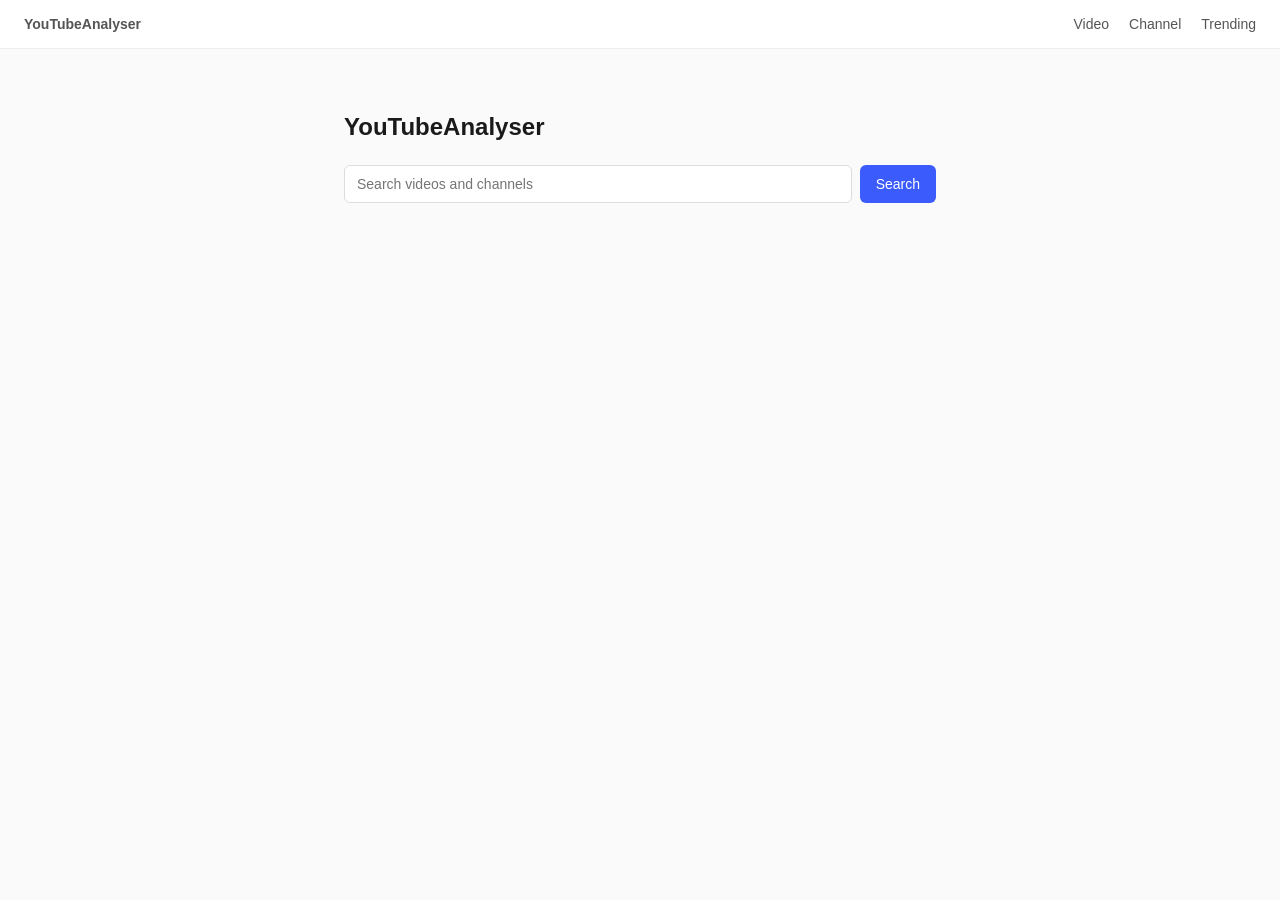
<file: src/main/resources/static/index.html>
<!DOCTYPE html>
<html lang="en">
<head>
    <meta charset="UTF-8">
    <title>YouTubeAnalyser</title>
    <link rel="stylesheet" href="style.css">
</head>
<body>
    <div id="nav"></div>

    <div class="page">
        <h1>YouTubeAnalyser</h1>

        <div class="search-bar">
            <input type="text" id="searchInput" class="text-input" placeholder="Search videos and channels">
            <button id="searchButton" class="button">Search</button>
        </div>

        <div id="result" class="result"></div>
    </div>

    <script src="nav.js"></script>
    <script src="common.js"></script>
    <script src="index.js"></script>
</body>
</html>
</file>
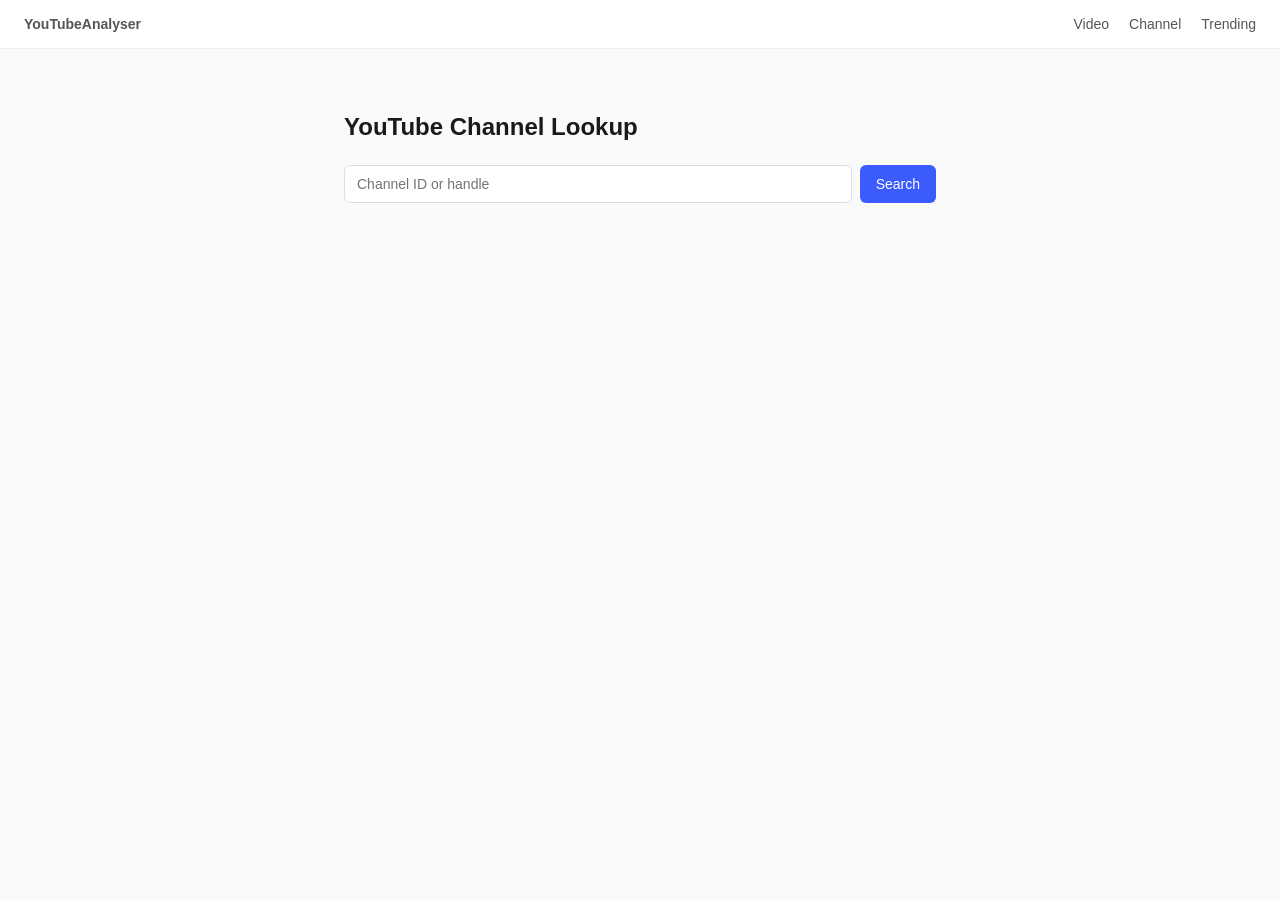
<file: src/main/resources/static/channel.html>
<!DOCTYPE html>
<html lang="en">
<head>
    <meta charset="UTF-8">
    <title>Channel Lookup</title>
    <link rel="stylesheet" href="style.css">
</head>
<body>
    <div id="nav"></div>

    <div class="page">
        <h1>YouTube Channel Lookup</h1>

        <div class="search-bar">
            <input type="text" id="channelInput" class="text-input" placeholder="Channel ID or handle">
            <button id="searchButton" class="button">Search</button>
        </div>

        <div id="result" class="result"></div>
    </div>

    <script src="nav.js"></script>
    <script src="common.js"></script>
    <script src="channel.js"></script>
</body>
</html>
</file>
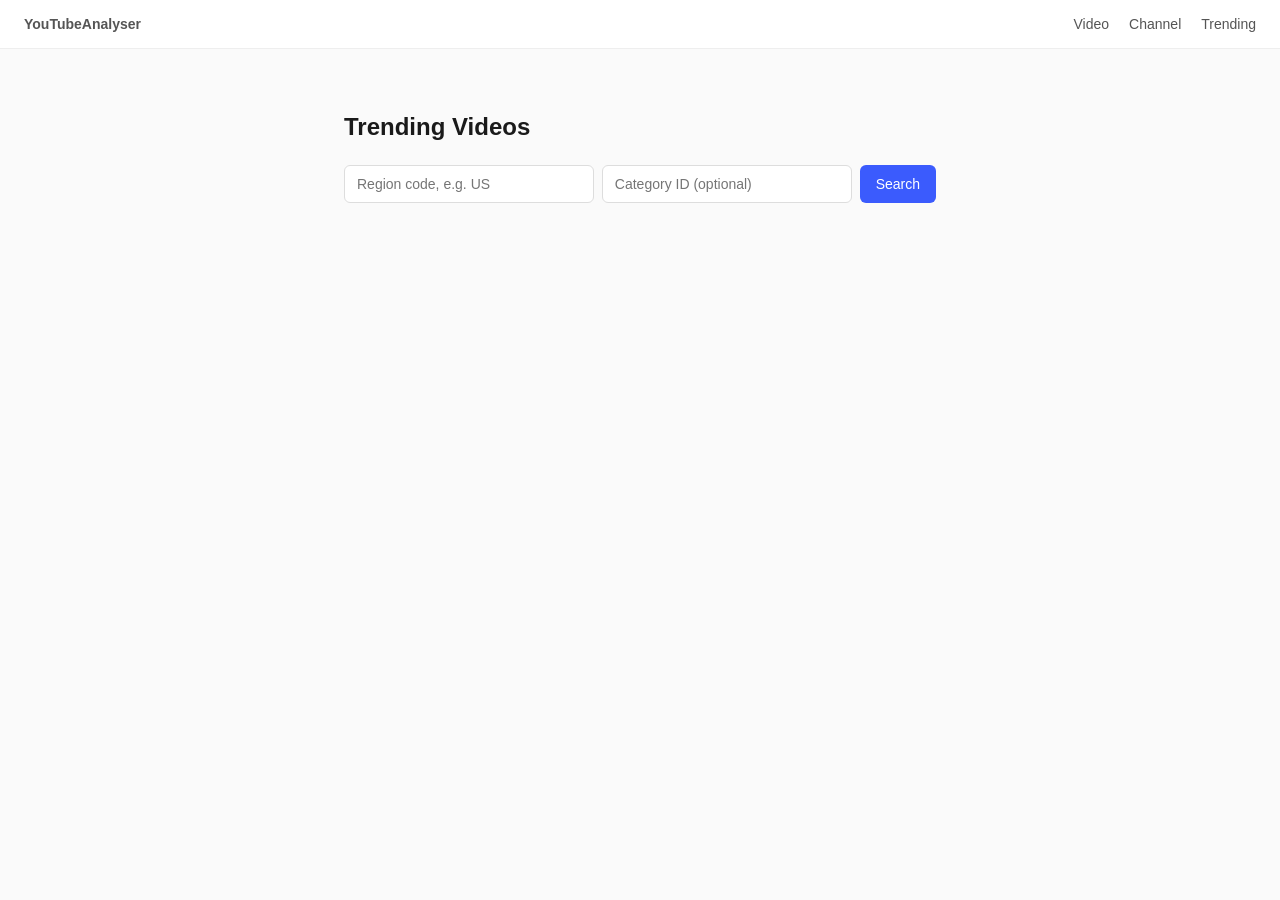
<file: src/main/resources/static/trending.html>
<!DOCTYPE html>
<html lang="en">
<head>
    <meta charset="UTF-8">
    <title>Trending Videos</title>
    <link rel="stylesheet" href="style.css">
</head>
<body>
    <div id="nav"></div>

    <div class="page">
        <h1>Trending Videos</h1>

        <div class="search-bar">
            <input type="text" id="regionInput" class="text-input" placeholder="Region code, e.g. US">
            <input type="text" id="categoryInput" class="text-input" placeholder="Category ID (optional)">
            <button id="searchButton" class="button">Search</button>
        </div>

        <div id="result" class="result"></div>
    </div>

    <script src="nav.js"></script>
    <script src="common.js"></script>
    <script src="trending.js"></script>
</body>
</html>
</file>
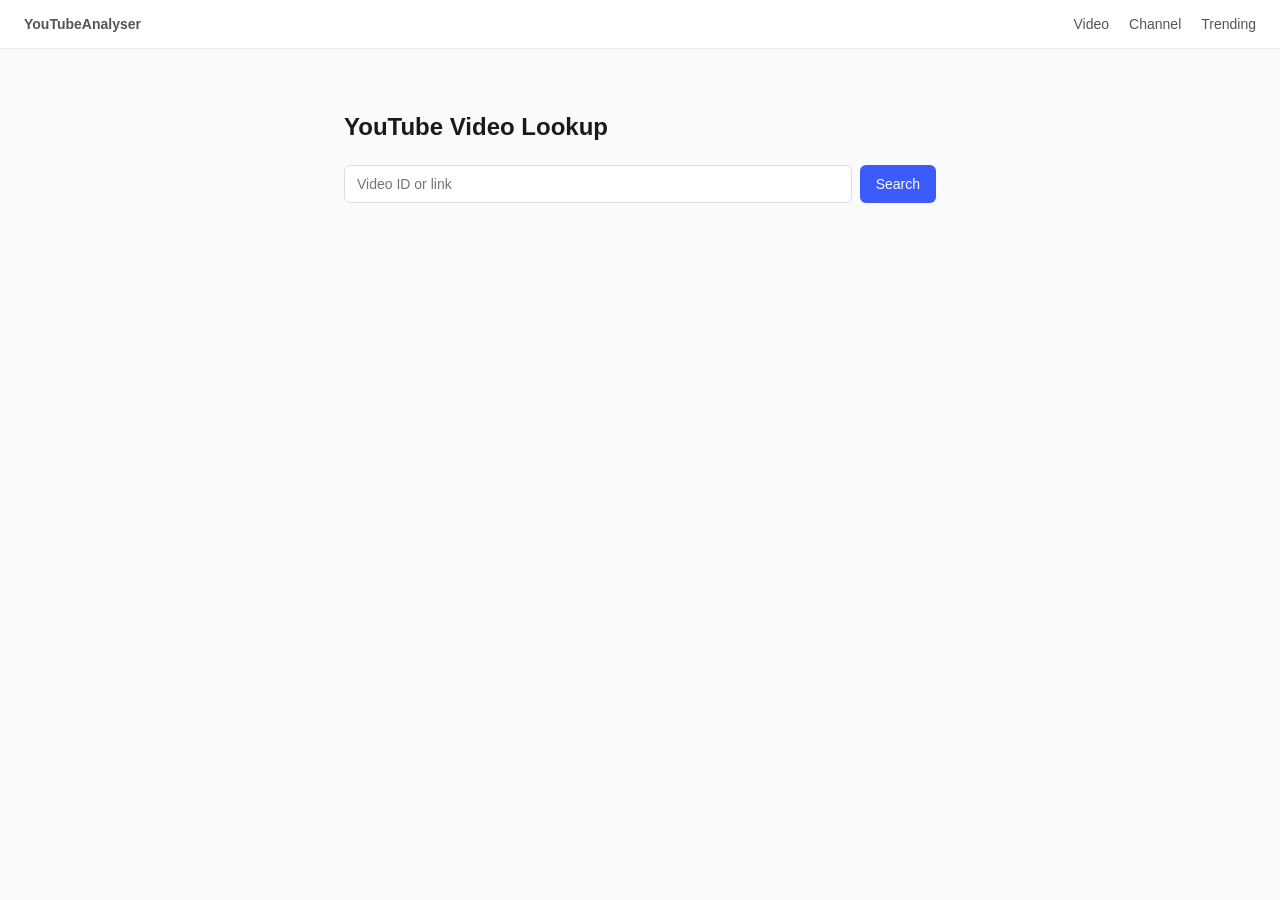
<file: src/main/resources/static/video.html>
<!DOCTYPE html>
<html lang="en">
<head>
    <meta charset="UTF-8">
    <title>Video Lookup</title>
    <link rel="stylesheet" href="style.css">
</head>
<body>
    <div id="nav"></div>

    <div class="page">
        <h1>YouTube Video Lookup</h1>

        <div class="search-bar">
            <input type="text" id="videoInput" class="text-input" placeholder="Video ID or link">
            <button id="searchButton" class="button">Search</button>
        </div>

        <div id="result" class="result"></div>
    </div>

    <script src="nav.js"></script>
    <script src="common.js"></script>
    <script src="video.js"></script>
</body>
</html>
</file>
<file: src/main/resources/static/style.css>
* {
    box-sizing: border-box;
}

body {
    margin: 0;
    font-family: -apple-system, BlinkMacSystemFont, "Segoe UI", sans-serif;
    background: #fafafa;
    color: #1a1a1a;
}

.nav {
    display: flex;
    align-items: center;
    gap: 20px;
    padding: 16px 24px;
    background: white;
    border-bottom: 1px solid #eee;
}

.nav-brand {
    font-weight: 700;
    color: #1a1a1a;
    margin-right: auto;
}

.nav a {
    color: #555;
    text-decoration: none;
    font-size: 14px;
}

.nav a:hover {
    color: #3b5bfd;
}

.page {
    max-width: 640px;
    margin: 0 auto;
    padding: 48px 24px;
}

.error {
    color: #c0392b;
}

h1 {
    font-size: 24px;
    margin-bottom: 24px;
}

.search-bar {
    display: flex;
    gap: 8px;
    margin-bottom: 24px;
}

.text-input {
    flex: 1;
    padding: 10px 12px;
    font-size: 14px;
    border: 1px solid #ddd;
    border-radius: 6px;
}

.button {
    padding: 10px 16px;
    font-size: 14px;
    background: #3b5bfd;
    color: white;
    border: none;
    border-radius: 6px;
    cursor: pointer;
}

.button:hover {
    background: #2f49d1;
}

.result {
    padding: 4px;
}

.video-card {
    background: white;
    border: 1px solid #eee;
    border-radius: 8px;
    padding: 16px;
}

.video-card img {
    max-width: 100%;
    border-radius: 6px;
    display: block;
}

.video-card h2 {
    font-size: 18px;
    margin: 12px 0 4px;
}

.video-card p {
    color: #555;
    margin: 4px 0;
}

.channel-name {
    font-weight: 600;
    color: #333;
}

.meta, .stats {
    font-size: 13px;
}

.description {
    font-size: 14px;
    white-space: pre-wrap;
}

.insights-card {
    margin-top: 16px;
    background: white;
    border: 1px solid #eee;
    border-radius: 8px;
    padding: 16px;
}

.insights-card h3 {
    font-size: 13px;
    margin: 0 0 10px;
    text-transform: uppercase;
    letter-spacing: 0.05em;
    color: #888;
}

.insights-card p {
    font-size: 14px;
    color: #555;
    margin: 6px 0;
}

.badge {
    display: inline-block;
    margin-top: 8px;
    padding: 4px 10px;
    border-radius: 999px;
    font-size: 12px;
    font-weight: 600;
}

.badge.positive {
    background: #e6f4ea;
    color: #1e7e34;
}

.badge.negative {
    background: #f1f1f1;
    color: #666;
}

.growth-card, .milestone-card, .comments-card {
    margin-top: 16px;
    background: white;
    border: 1px solid #eee;
    border-radius: 8px;
    padding: 16px;
}

.comment {
    padding: 10px 0;
    border-top: 1px solid #f1f1f1;
}

.comment:first-of-type {
    border-top: none;
    padding-top: 0;
}

.comment-author {
    font-weight: 600;
    font-size: 13px;
    margin: 0;
}

.comment-text {
    font-size: 14px;
    color: #333;
    margin: 4px 0;
    white-space: pre-wrap;
}

.growth-card h3, .milestone-card h3, .comments-card h3 {
    font-size: 13px;
    margin: 0 0 10px;
    text-transform: uppercase;
    letter-spacing: 0.05em;
    color: #888;
}

.growth-chart {
    width: 100%;
    height: auto;
}

.milestone-card .search-bar {
    margin-bottom: 8px;
}

.section-title {
    font-size: 13px;
    margin: 24px 0 0;
    text-transform: uppercase;
    letter-spacing: 0.05em;
    color: #888;
}

.video-grid {
    margin-top: 16px;
    display: grid;
    grid-template-columns: repeat(auto-fill, minmax(160px, 1fr));
    gap: 12px;
}

.video-tile {
    display: block;
    background: white;
    border: 1px solid #eee;
    border-radius: 8px;
    padding: 8px;
    text-decoration: none;
    color: inherit;
}

.video-tile img {
    width: 100%;
    border-radius: 4px;
    display: block;
}

.video-tile p {
    font-size: 13px;
    margin: 6px 0 0;
    color: #333;
}

.video-tile .meta {
    color: #888;
    margin-top: 2px;
}
</file>
